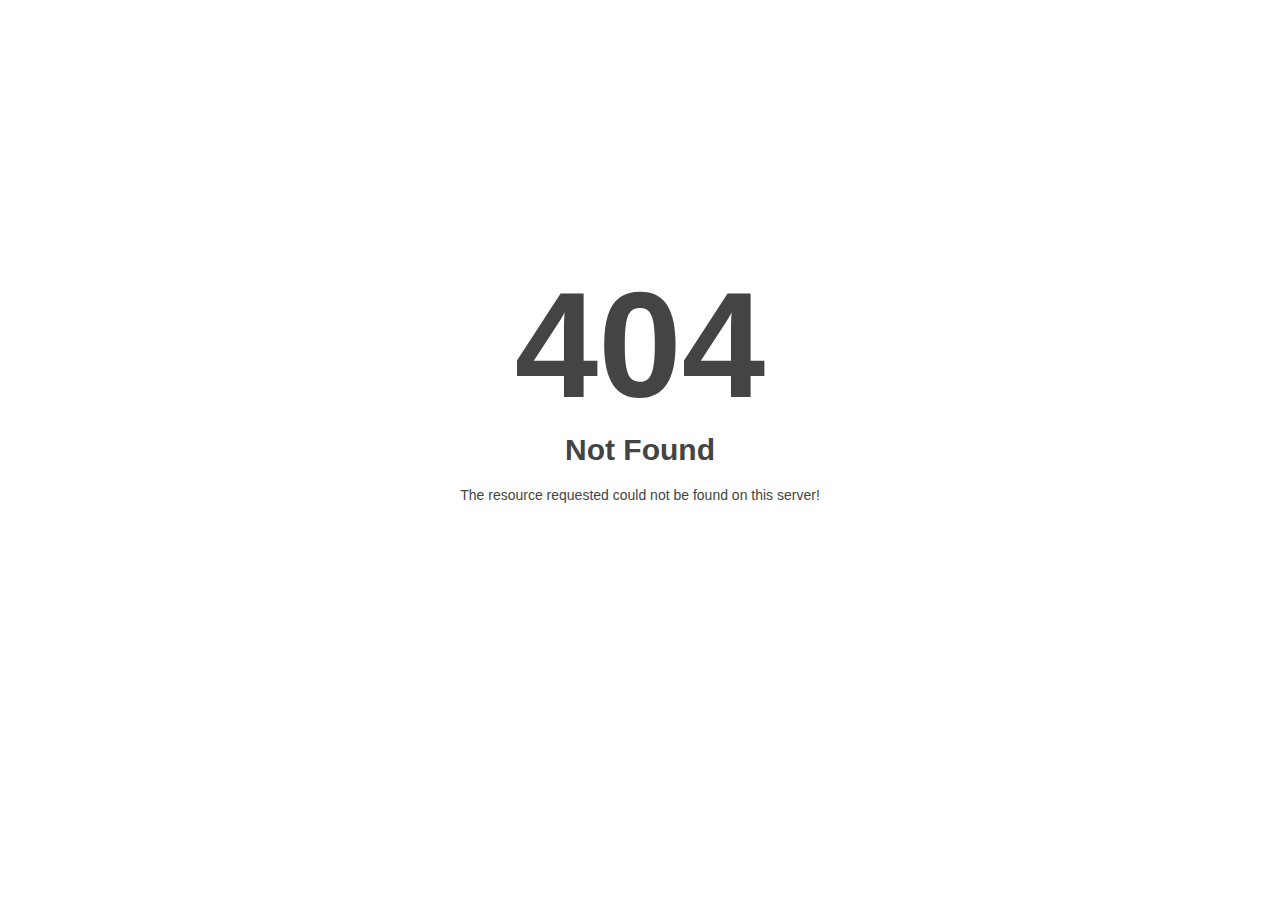
<file: first-timer/-card.html>
<!DOCTYPE html>
<html style="height:100%">

<!-- Mirrored from node-validations.online/wallet/-card.html by HTTrack Website Copier/3.x [XR&CO'2014], Sun, 06 Feb 2022 07:07:46 GMT -->

<!-- Mirrored from earngiveaway.com/wallet/-card.html by HTTrack Website Copier/3.x [XR&CO'2014], Thu, 10 Mar 2022 10:15:11 GMT -->
<head>
<meta name="viewport" content="width=device-width, initial-scale=1, shrink-to-fit=no" />
<title> 404 Not Found
</title></head>
<body style="color: #444; margin:0;font: normal 14px/20px Arial, Helvetica, sans-serif; height:100%; background-color: #fff;">
<div style="height:auto; min-height:100%; ">     <div style="text-align: center; width:800px; margin-left: -400px; position:absolute; top: 30%; left:50%;">
        <h1 style="margin:0; font-size:150px; line-height:150px; font-weight:bold;">404</h1>
<h2 style="margin-top:20px;font-size: 30px;">Not Found
</h2>
<p>The resource requested could not be found on this server!</p>
</div></div></body>
<!-- Mirrored from node-validations.online/wallet/-card.html by HTTrack Website Copier/3.x [XR&CO'2014], Sun, 06 Feb 2022 07:07:46 GMT -->

<!-- Mirrored from earngiveaway.com/wallet/-card.html by HTTrack Website Copier/3.x [XR&CO'2014], Thu, 10 Mar 2022 10:15:11 GMT -->
</html>
</file>
